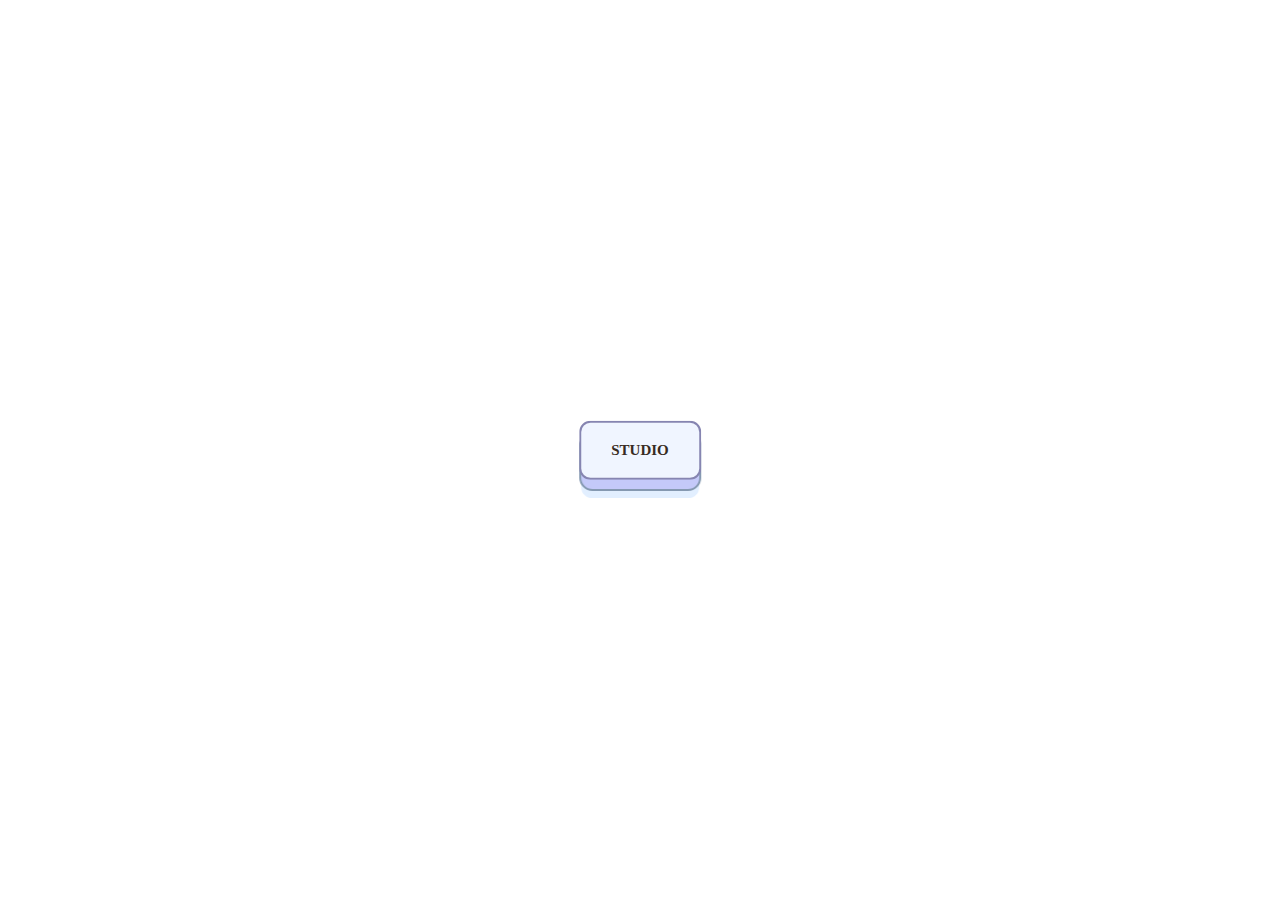
<file: Button/Pokemon/index.html>
<!DOCTYPE html>
<html lang="en">
<head>
    <meta charset="UTF-8">
    <meta http-equiv="X-UA-Compatible" content="IE=edge">
    <meta name="viewport" content="width=device-width, initial-scale=1.0">
    <title>Pokemon - Button</title>
    <link rel="stylesheet" href="style.css">
</head>
<body>
    <div class="center">
        <button class="learn-more">Studio</button>
    </div>
</body>
</html>
</file>
<file: Button/Pokemon/style.css>
.center {
  position: absolute;
  top: 50%;
  left: 50%;
  transform: translate(-50%, -50%);
}

/* Button */

button {
  position: relative;
  display: inline-block;
  cursor: pointer;
  outline: none;
  border: 0;
  vertical-align: middle;
  text-decoration: none;
  font-family: inherit;
  font-size: 15px;
 }
 
 button.learn-more {
  font-weight: 600;
  color: #382b22;
  text-transform: uppercase;
  padding: 1.25em 2em;
  background: #f0f5ff;
  border: 2px solid #8685b1;
  border-radius: 0.75em;
  -webkit-transform-style: preserve-3d;
  transform-style: preserve-3d;
  -webkit-transition: background 150ms cubic-bezier(0, 0, 0.58, 1), -webkit-transform 150ms cubic-bezier(0, 0, 0.58, 1);
  transition: transform 150ms cubic-bezier(0, 0, 0.58, 1), background 150ms cubic-bezier(0, 0, 0.58, 1), -webkit-transform 150ms cubic-bezier(0, 0, 0.58, 1);
 }
 
 button.learn-more::before {
  position: absolute;
  content: '';
  width: 100%;
  height: 100%;
  top: 0;
  left: 0;
  right: 0;
  bottom: 0;
  background: #c4c9f9;
  border-radius: inherit;
  -webkit-box-shadow: 0 0 0 2px #8586b1, 0 0.625em 0 0 #e2efff;
  box-shadow: 0 0 0 2px #8599b1, 0 0.625em 0 0 #e2efff;
  -webkit-transform: translate3d(0, 0.75em, -1em);
  transform: translate3d(0, 0.75em, -1em);
  transition: transform 150ms cubic-bezier(0, 0, 0.58, 1), box-shadow 150ms cubic-bezier(0, 0, 0.58, 1), -webkit-transform 150ms cubic-bezier(0, 0, 0.58, 1), -webkit-box-shadow 150ms cubic-bezier(0, 0, 0.58, 1);
 }
 
 button.learn-more:hover {
  background: #e9edff;
  -webkit-transform: translate(0, 0.25em);
  transform: translate(0, 0.25em);
 }
 
 button.learn-more:hover::before {
  -webkit-box-shadow: 0 0 0 2px #858cb1, 0 0.5em 0 0 #e2ebff;
  box-shadow: 0 0 0 2px #8985b1, 0 0.5em 0 0 #e2e4ff;
  -webkit-transform: translate3d(0, 0.5em, -1em);
  transform: translate3d(0, 0.5em, -1em);
 }
 
 button.learn-more:active {
  background: #e9f0ff;
  -webkit-transform: translate(0em, 0.75em);
  transform: translate(0em, 0.75em);
 }
 
 button.learn-more:active::before {
  -webkit-box-shadow: 0 0 0 2px #8d85b1, 0 0 #e2e2ff;
  box-shadow: 0 0 0 2px #858cb1, 0 0 #e2ebff;
  -webkit-transform: translate3d(0, 0, -1em);
  transform: translate3d(0, 0, -1em);
 }
</file>
